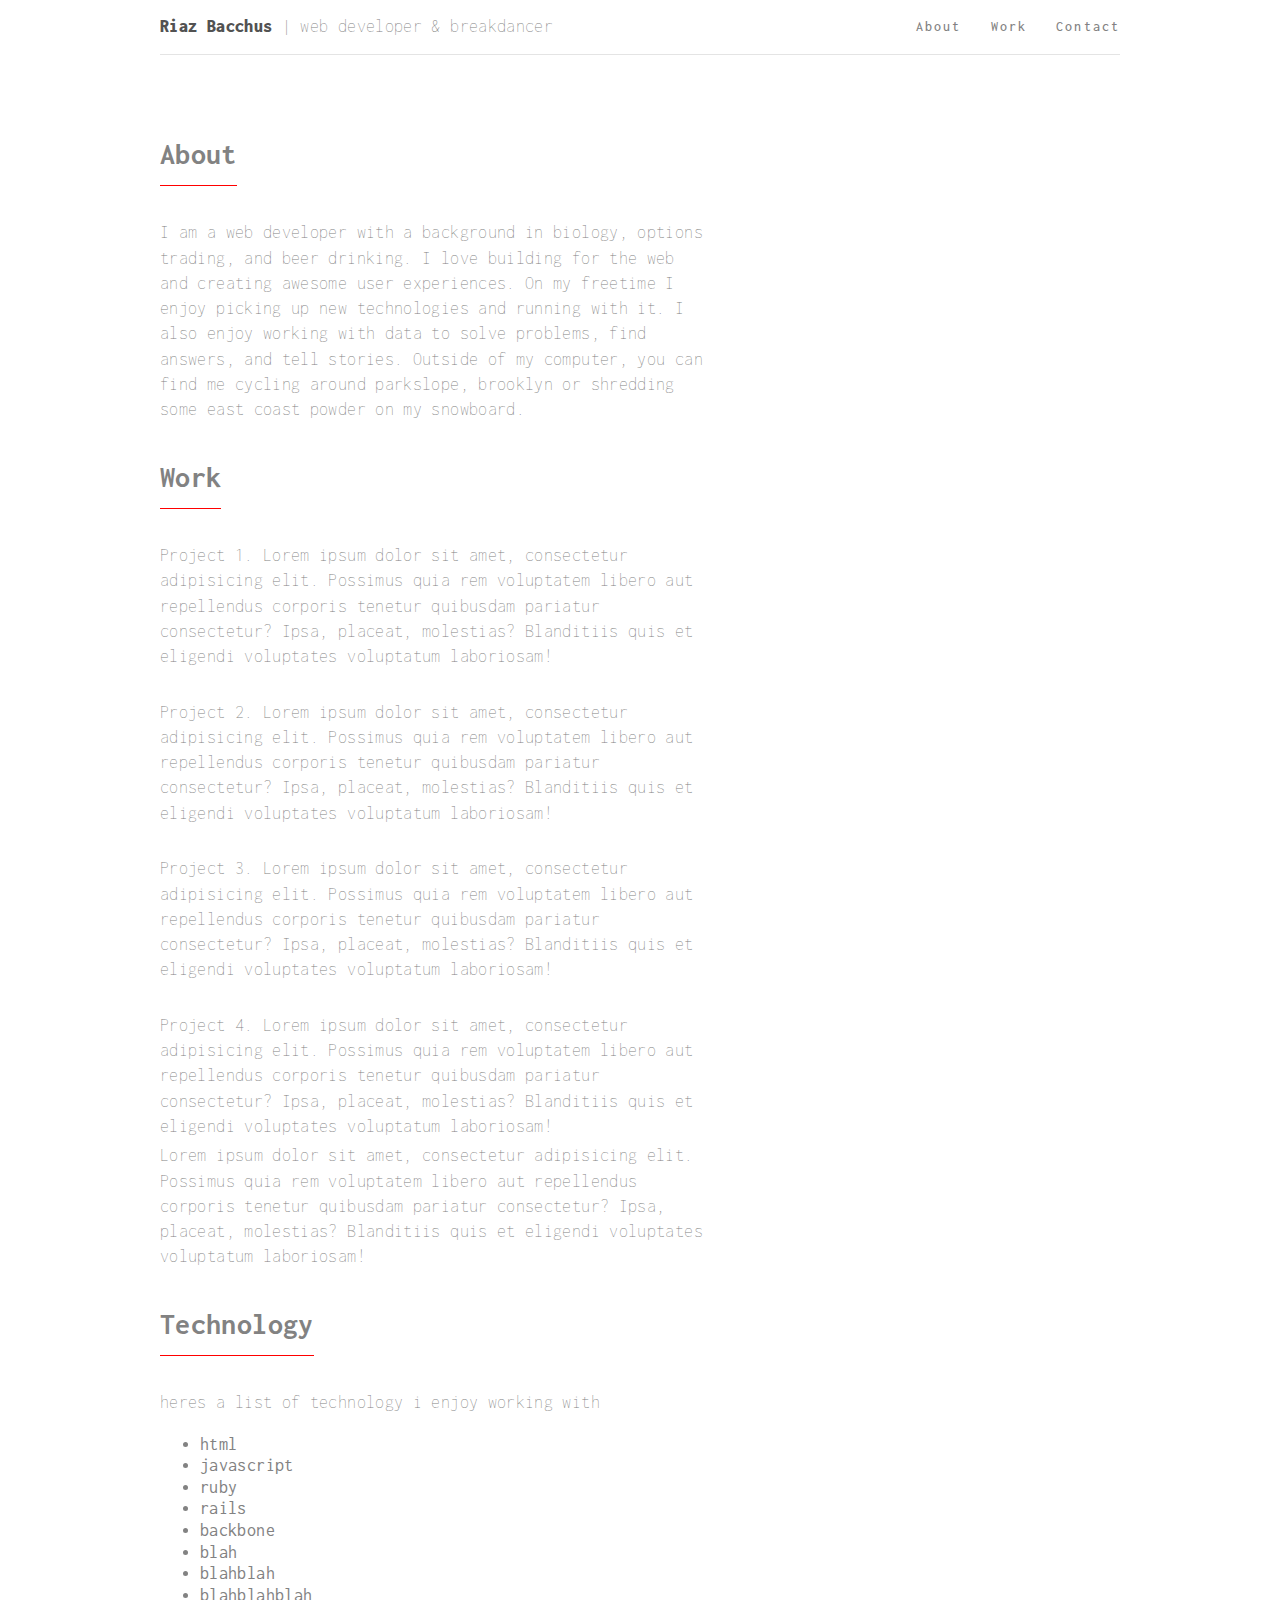
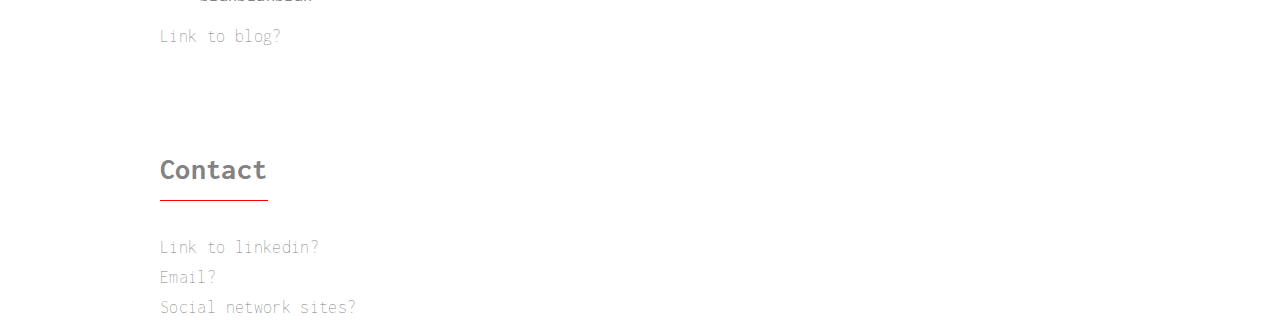
<file: index.html>
<!DOCTYPE html>
<html lang="en">
<head>
	<meta charset="UTF-8">
	<title>Riaz Bacchus</title>
	<link rel="stylesheet" href="./styles.css">
	<link href='https://fonts.googleapis.com/css?family=Inconsolata' rel='stylesheet' type='text/css'>
</head>
<body>
	<div class="menu-outer">
		<div class="menu-inner">
			<div class="title-outer">
				<strong class="title">Riaz Bacchus</strong>
				| web developer & breakdancer
			</div>
			<div class="nav-bar">
				<ul class="nav-items">
					<li class="nav-item nav-about">About</li>
					<li class="nav-item nav-work">Work</li>
					<li class="nav-item nav-contact">Contact</li>
				</ul>
			</div>
		</div>
	</div>

	<div class="content">
		<section class="content-about">
			<h4>About</h4>
			<p>I am a web developer with a background in biology, options trading, and beer drinking. I love building for the web and creating awesome user experiences. On my freetime I enjoy picking up new technologies and running with it. I also enjoy working with data to solve problems, find answers, and tell stories. Outside of my computer, you can find me cycling around parkslope, brooklyn or shredding some east coast powder on my snowboard. </p>

			<p></p>

		</section>

		<section class="content-work">
			<h4>Work</h4>
			<p>Project 1. Lorem ipsum dolor sit amet, consectetur adipisicing elit. Possimus quia rem voluptatem libero aut repellendus corporis tenetur quibusdam pariatur consectetur? Ipsa, placeat, molestias? Blanditiis quis et eligendi voluptates voluptatum laboriosam!</p> </br>
			<p>Project 2. Lorem ipsum dolor sit amet, consectetur adipisicing elit. Possimus quia rem voluptatem libero aut repellendus corporis tenetur quibusdam pariatur consectetur? Ipsa, placeat, molestias? Blanditiis quis et eligendi voluptates voluptatum laboriosam!</p> </br>
			<p>Project 3. Lorem ipsum dolor sit amet, consectetur adipisicing elit. Possimus quia rem voluptatem libero aut repellendus corporis tenetur quibusdam pariatur consectetur? Ipsa, placeat, molestias? Blanditiis quis et eligendi voluptates voluptatum laboriosam!</p> </br>
			<p>Project 4. Lorem ipsum dolor sit amet, consectetur adipisicing elit. Possimus quia rem voluptatem libero aut repellendus corporis tenetur quibusdam pariatur consectetur? Ipsa, placeat, molestias? Blanditiis quis et eligendi voluptates voluptatum laboriosam!</p><p>Lorem ipsum dolor sit amet, consectetur adipisicing elit. Possimus quia rem voluptatem libero aut repellendus corporis tenetur quibusdam pariatur consectetur? Ipsa, placeat, molestias? Blanditiis quis et eligendi voluptates voluptatum laboriosam!</p>
		</section>
		
		<section class="content-skills">
			<h4>Technology</h4>
			<p>heres a list of technology i enjoy working with</p>
			<ul>
				<li>html</li>
				<li>javascript</li>
				<li>ruby</li>
				<li>rails</li>
				<li>backbone</li>
				<li>blah</li>
				<li>blahblah</li>
				<li>blahblahblah</li>
			</ul>

			<p>Link to blog?</p>
			</br>
			</br>
			</br>
		</section>

		<section class="content-contact">
			<h4>Contact</h4>
			<p>Link to linkedin?</p>
			<p>Email?</p>
			<p>Social network sites?</p>

		</section>
	</div>
</body>
</html>
</file>
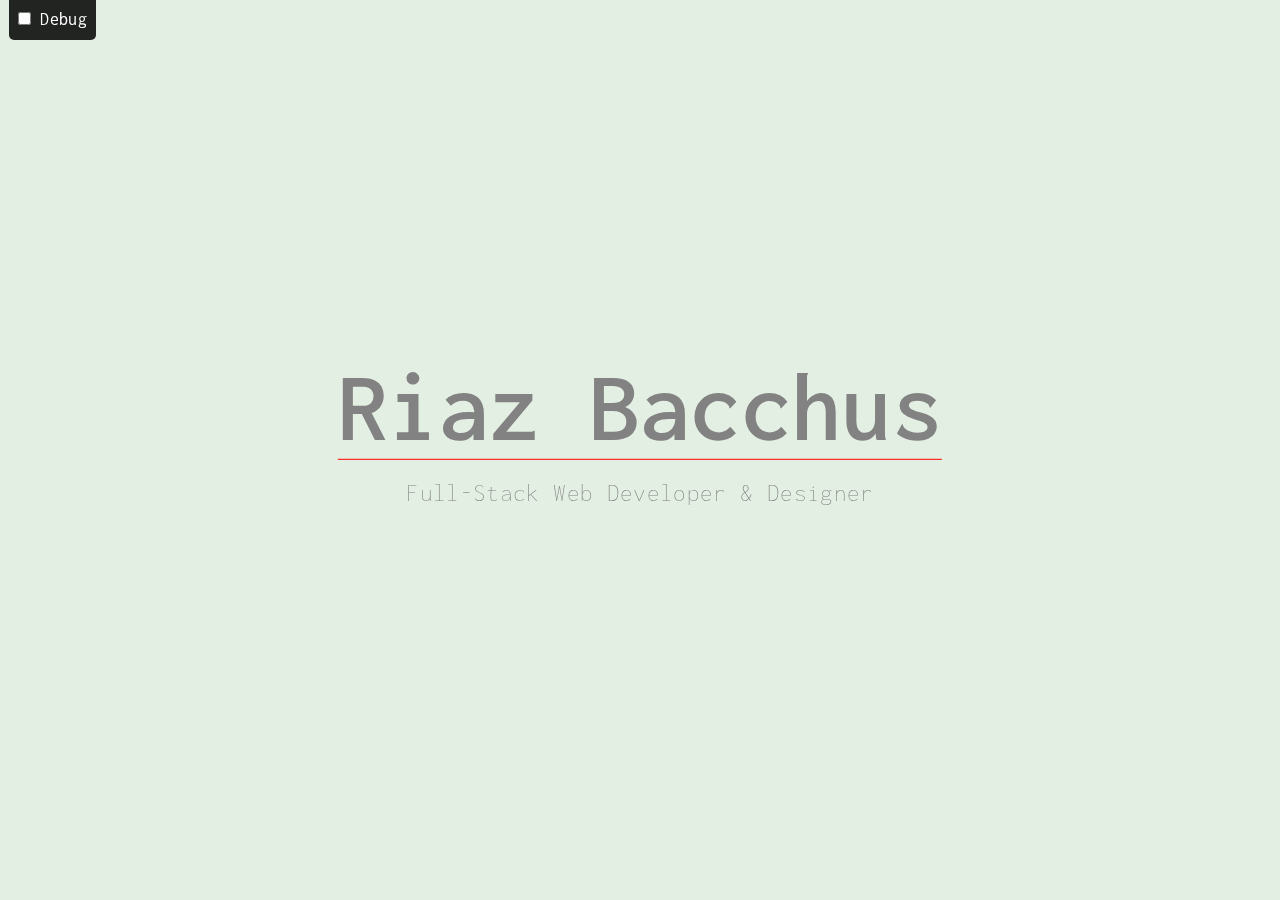
<file: parallax.html>
<!DOCTYPE html>
<html>
<head>
<meta charset="utf-8">
<meta name="viewport" content="width=device-width">
<title>Riaz Bacchus</title>
<link rel="stylesheet" href="./parallax.css">
<link href='https://fonts.googleapis.com/css?family=Inconsolata' rel='stylesheet' type='text/css'>
</head>

<body>

  <div class="debug">
    <label><input type="checkbox"> Debug</label>
  </div>

  <div class="parallax">
    <div id="group1" class="parallax__group">
      <div class="parallax__layer parallax__layer--base">
        <div class="layer-label">
			     <div class="one"><span class="name">Riaz Bacchus</span></br><span class='description'>Full-Stack Web Developer & Designer</span></div>
        </div>
      </div>
    </div>
    <div id="group2" class="parallax__group">
      <div class="parallax__layer parallax__layer--base">
        <!-- <div class="layer-label">Base Layer</div> -->
      </div>
      <div class="parallax__layer parallax__layer--back">
        <!-- <div class="layer-label">Background Layer</div> -->
      </div>
    </div>
    <div id="group3" class="parallax__group">
      <div class="parallax__layer parallax__layer--fore">
        <!-- foreground layer -->
        <div class="layer-label about-content">I am a web developer with a background in biology. I want to help make the web a great place to collaborate and learn. I enjoy working with backend languages and solving problems. Some of my hobbies include cycling, snowboarding, and botany.</div>
      </div>
      <div class="parallax__layer parallax__layer--base">
        <!-- base layer -->
        <div class="layer-label about-title">About me</div>
      </div>
    </div>
    <div id="group4" class="parallax__group">
      <div class="parallax__layer parallax__layer--base">
        <!-- <div class="layer-label">Base Layer</div> -->
      </div>
      <div class="parallax__layer parallax__layer--back">
        <!-- <div class="layer-label">Background Layer</div> -->
      </div>
      <div class="parallax__layer parallax__layer--deep">
        <!-- <div class="layer-label">Deep Background Layer</div> -->
      </div>
    </div>
    <div id="group5" class="parallax__group">
      <div class="parallax__layer parallax__layer--fore">
        <div class="layer-label">Foreground Layer</div>
      </div>
      <div class="parallax__layer parallax__layer--base">
        <div class="layer-label work-title">Work</div>
      </div>
    </div>
    <div id="group6" class="parallax__group">
      <div class="parallax__layer parallax__layer--back">
        <!-- <div class="layer-label">Background Layer</div> -->
      </div>
      <div class="parallax__layer parallax__layer--base">
        <!-- <div class="layer-label">Base Layer</div> -->
      </div>
    </div>
    <div id="group7" class="parallax__group">
      <div class="parallax__layer parallax__layer--base">
        <div class="layer-label contact contact-title">Contact 
         
        </div>
          <a href="https://github.com/Yoreee">GitHub</a>,
          <a href="https://www.linkedin.com/in/riazbacchus">LinkedIn</a>
      </div>
    </div>
  </div>

  <script>
    var debugInput = document.querySelector("input");
    function updateDebugState() {
        document.body.classList.toggle('debug-on', debugInput.checked);
    }
    debugInput.addEventListener("click", updateDebugState);
    updateDebugState();
  </script>

  <script>
(function(i,s,o,g,r,a,m){i['GoogleAnalyticsObject']=r;i[r]=i[r]||function(){
(i[r].q=i[r].q||[]).push(arguments)},i[r].l=1*new Date();a=s.createElement(o),
m=s.getElementsByTagName(o)[0];a.async=1;a.src=g;m.parentNode.insertBefore(a,m)
})(window,document,'script','//www.google-analytics.com/analytics.js','ga');
ga('create', 'UA-10812217-1', 'auto');
ga('send', 'pageview');
</script>

</body>
</html>
</file>
<file: styles.css>
body {
	/*font-family: Karla, Helvetica, sans-serif;*/
	font-family: 'Inconsolata' ;
	font-size: 18px;
	letter-spacing: 0.02em;
	line-height: 1.2em;
	color: #828282
}

.menu-outer {
	position: fixed;
	top: 0;
	left: 0;
	right: 0;
	z-index: 1;
	background-color: white;
}

.menu-inner {
	position: relative;
	width: 100%;
	max-width: 960px;
	margin: auto;
	border-bottom: 1px solid #E4E4E4;
}

.title-outer {
	display: inline-block;
	vertical-align: top;
	padding: 1rem 0 1rem 0;
	font-weight: 100;
}

.title {
	font-weight: 900;
	color: #525252;
}
.nav-bar {
	float: right;
}

ul.nav-items {
	margin: 0;
}

ul.nav-items .nav-item {
	display: inline-block;
	vertical-align: top;
	padding: 1rem 0 1rem 0;
	font-size: 14px;
	font-weight: 500;
	letter-spacing: 0.15em;
	margin-left: 20px;
}

.content {
	width: 100%;
	max-width: 960px;
	margin: 0 auto;

}

section:first-child {
	padding-top: 10%;
}

h4 {
	display: inline-block;
	padding-bottom: 0.65em;
	margin-bottom: 1em;
	font-weight: bold;
	font-size: 30px;
	border-bottom: 1px solid red;
}

p {
	width: 100%;
	max-width: 550px;
	line-height: 1.4em;
	margin: 0.25em 0 0.25em 0;
	font-weight: 100;
}
</file>
<file: parallax.css>
/* Parallax base styles
  --------------------------------------------- */

  .parallax {
    height: 500px; /* fallback for older browsers */
    height: 100vh;
    overflow-x: hidden;
    overflow-y: auto;
    -webkit-perspective: 300px;
    perspective: 300px;
  }

  .parallax__group {
    position: relative;
    height: 500px; /* fallback for older browsers */
    height: 100vh;
    -webkit-transform-style: preserve-3d;
    transform-style: preserve-3d;
  }

  .parallax__layer {
    position: absolute;
    top: 0;
    left: 0;
    right: 0;
    bottom: 0;
  }

  .parallax__layer--fore {
    -webkit-transform: translateZ(90px) scale(.7);
    transform: translateZ(90px) scale(.7);
    z-index: 1;
  }

  .parallax__layer--base {
    -webkit-transform: translateZ(0);
    transform: translateZ(0);
    z-index: 4;
  }

  .parallax__layer--back {
    -webkit-transform: translateZ(-300px) scale(2);
    transform: translateZ(-300px) scale(2);
    z-index: 3;
  }

  .parallax__layer--deep {
    -webkit-transform: translateZ(-600px) scale(3);
    transform: translateZ(-600px) scale(3);
    z-index: 2;
  }


  /* Debugger styles - used to show the effect
  --------------------------------------------- */

  .debug {
    position: fixed;
    top: 0;
    left: .5em;
    z-index: 999;
    background: rgba(0,0,0,.85);
    color: #fff;
    padding: .5em;
    border-radius: 0 0 5px 5px;
  }
  .debug-on .parallax__group {
    -webkit-transform: translate3d(800px, 0, -800px) rotateY(30deg);
    transform: translate3d(700px, 0, -800px) rotateY(30deg);
 }
  .debug-on .parallax__layer {
    box-shadow: 0 0 0 2px #000;
    opacity: 0.9;
  }
  .parallax__group {
    -webkit-transition: -webkit-transform 0.5s;
    transition: transform 0.5s;
  }


  /* demo styles
  --------------------------------------------- */

  body, html {
    overflow: hidden;
    font-family: 'Inconsolata' ;
	font-size: 18px;
	letter-spacing: 0.02em;
	line-height: 1.2em;
	color: #828282
  }

  body {
    /*font: 100% / 1.5 Arial;*/
  }

  * {
    margin:0;
    padding:0;
  }

  .parallax {
    font-size: 200%;
  }

   /* centre the content in the parallax layers */
  .layer-label {
    text-align: center;
    position: absolute;
    left: 50%;
    top: 50%;
    -webkit-transform: translate(-50%, -50%);
    transform: translate(-50%, -50%);
  }
  .name {
    font-size: 100px;
    font-weight: 600;
    border-bottom: 1px solid red;
  }
  .one {
    line-height: 1.7em;
  }

  .description {
    font-size: 25px;
    font-weight: 200;
  }
  
  .about-title {
    font-size: 100px;
    font-weight: 600;
    top: 150px;
    left: 320px;
    color: rgb(200, 200, 200);

  }

  .about-content {
    line-height: 1em;
    color: rgba(150, 50, 150, 0.3);
  }

  .contact > a {
    text-decoration: none;
    color: rgb(150, 150, 150);
  }

  .work-title {
    font-size: 100px;
    font-weight: 600;
    top: 150px;
    left: 320px;
    color: rgb(200, 200, 200);
  }

  .contact-title {
    font-size: 100px;
    font-weight: 600;
    top: 150px;
    left: 320px;
    color: rgb(200, 200, 200);
  }
  

  /* style the groups
  --------------------------------------------- */

  #group1 {
    z-index: 5; /* slide over group 2 */
  }
  #group1 .parallax__layer--base {
    background: rgb(228, 239, 228);
  }

  #group2 {
    z-index: 3; /* slide under groups 1 and 3 */
    color: white;
  }
  #group2 .parallax__layer--back {
    /*background: rgb(123,210,102);*/
    background: url('http://i.imgur.com/35Lun7R.jpg');
  }

  #group3 {
    z-index: 4; /* slide over group 2 and 4 */
  }
  #group3 .parallax__layer--base {
    background: rgb(228, 239, 228);
  }

 /* #group3 > .parallax__layer--fore > .layer-label {
    color: rgb(255, 255, 255);
  }*/

  #group4 {
    z-index: 2; /* slide under group 3 and 5 */
  }
  #group4 .parallax__layer--deep {
    background: rgb(184,223,101);
  }

  #group5 {
    z-index: 3; /* slide over group 4 and 6 */
  }
  #group5 .parallax__layer--base {
    background: rgb(228, 239, 228);
  }

  #group6 {
    z-index: 2; /* slide under group 5 and 7 */
    color: white;
  }
  #group6 .parallax__layer--back {
    /*background: rgb(245,235,100);*/
    background: url('http://fotonin.com/data_images/out/15/891931-space-wallpaper.jpg');
    width: 100%;
  }

  #group7 {
    z-index: 3; /* slide over group 7 */
  }
  #group7 .parallax__layer--base {
    background: rgb(228, 239, 228);
  }


  /* misc
  --------------------------------------------- */
  .demo__info {
    position: absolute;
    z-index:100;
    bottom: 1vh;
    top: auto;
    font-size:80%;
    text-align:center;
    width: 100%;
  }
</file>
